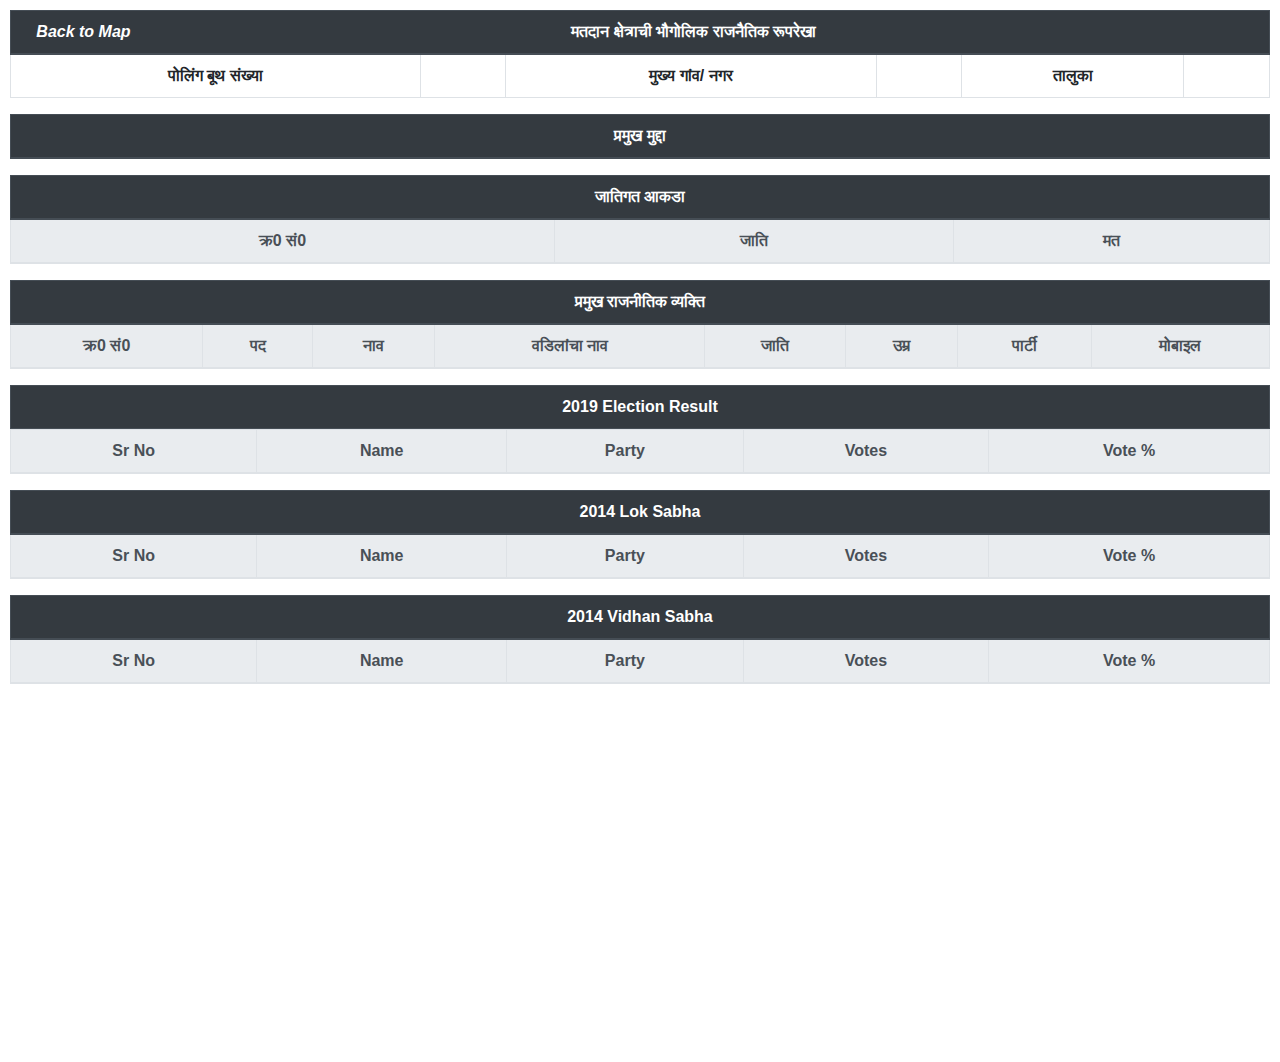
<file: village_data.html>
<html>
    <head>

        <title></title>
        <meta charset="utf-8"/>
        <link rel="stylesheet" href="https://stackpath.bootstrapcdn.com/bootstrap/4.3.1/css/bootstrap.min.css" integrity="sha384-ggOyR0iXCbMQv3Xipma34MD+dH/1fQ784/j6cY/iJTQUOhcWr7x9JvoRxT2MZw1T" crossorigin="anonymous">
        <script src="https://code.jquery.com/jquery-3.3.1.slim.min.js" integrity="sha384-q8i/X+965DzO0rT7abK41JStQIAqVgRVzpbzo5smXKp4YfRvH+8abtTE1Pi6jizo" crossorigin="anonymous"></script>
        <script src="https://cdnjs.cloudflare.com/ajax/libs/popper.js/1.14.7/umd/popper.min.js" integrity="sha384-UO2eT0CpHqdSJQ6hJty5KVphtPhzWj9WO1clHTMGa3JDZwrnQq4sF86dIHNDz0W1" crossorigin="anonymous"></script>
        <script src="https://stackpath.bootstrapcdn.com/bootstrap/4.3.1/js/bootstrap.min.js" integrity="sha384-JjSmVgyd0p3pXB1rRibZUAYoIIy6OrQ6VrjIEaFf/nJGzIxFDsf4x0xIM+B07jRM" crossorigin="anonymous"></script>
        <script src="https://ajax.googleapis.com/ajax/libs/jquery/3.4.1/jquery.min.js"></script>

        <script src="charts.js"></script>
        <script src="utils.js"></script>

        <link rel="stylesheet" href="https://use.fontawesome.com/releases/v5.7.0/css/all.css" integrity="sha384-lZN37f5QGtY3VHgisS14W3ExzMWZxybE1SJSEsQp9S+oqd12jhcu+A56Ebc1zFSJ" crossorigin="anonymous">
    </head>

    <style>
        body{
            padding: 10px
        }

        i:hover{
            cursor: pointer;
        }

    </style>

    <body>
            <table class="table table-bordered" style="text-align: center; page-break-before: always">
                <thead class="thead-dark">
                    <tr>
                        <th colspan="6" class="header"><i class="fa fa-arrow-left" onclick="location.href = 'http://13.59.213.80/ballarpur/';" style="float:left" aria-hidden="true">&nbsp;&nbsp;   Back to Map</i> मतदान क्षेत्राची भौगोलिक राजनैतिक रूपरेखा </th>
                    </tr>
                </thead>

                <tbody>
                    <tr>
                        <td class="thead-light" style="font-weight: bolder">पोलिंग बूथ संख्या</td>
                        <td id="name_pb"></td>
                        <td class="thead-light" style="font-weight: bolder">मुख्य गांव/ नगर</td>
                        <td id="name_hi"></td>
                        <td class="thead-light" style="font-weight: bolder">तालुका</td>
                        <td id="district_name"></td>
                    </tr>
                </tbody>
            </table>

            <table class="table table-bordered" style="text-align: left; padding: 10%">
                <thead class="thead-dark" style="text-align: center;" >
                    <tr>
                        <th colspan="6" class="header">प्रमुख मुद्दा</th>
                    </tr>
                </thead>

                <tbody id="tbody_issues">
                </tbody>
            </table>

            <table class="table table-bordered" style="text-align: center">
                <thead class="thead-dark">
                    <tr>
                        <th colspan="6" class="header">जातिगत आकडा</th>
                    </tr>

                    <tr class="thead-light">
                        <th class="header">क्र0 सं0</th>
                        <th class="header">जाति</th>
                        <th class="header">मत</th>
                    </tr>
                </thead>

                <tbody id="tbody_caste_data">
                </tbody>
            </table>

            <table class="table table-bordered" style="text-align: center">
                <thead class="thead-dark">
                    <tr>
                        <th colspan="8" class="header">प्रमुख राजनीतिक व्यक्ति</th>
                    </tr>

                    <tr class="thead-light">
                        <th class="header">क्र0 सं0</th>
                        <th class="header">पद</th>
                        <th class="header">नाव</th>
                        <th class="header">वडिलांचा नाव</th>
                        <th class="header">जाति</th>
                        <th class="header">उम्र</th>
                        <th class="header">पार्टी</th>
                        <th class="header">मोबाइल</th>
                    </tr>
                </thead>

                <tbody id="tbody_influential">
                </tbody>
            </table>

            <table class="table table-bordered" style="text-align: center">
                <thead class="thead-dark">
                    <tr>
                        <th colspan="5" class="header">2019 Election Result</th>
                    </tr>

                    <tr class="thead-light" id="2019_summary" style="background:blue !important">
                    </tr>

                    <tr class="thead-light" style="background:blue !important">
                        <th class="subheader">Sr No</th>
                        <th class="subheader">Name</th>
                        <th class="subheader">Party</th>
                        <th class="subheader">Votes</th>
                        <th class="subheader">Vote %</th>
                    </tr>
                </thead>

                <tbody id="2019_data">
                </tbody>
            </table>


            <table class="table table-bordered" style="text-align: center">
                <thead class="thead-dark">
                    <tr>
                        <th colspan="5" class="header">2014 Lok Sabha</th>
                    </tr>

                    <tr class="thead-light" >
                        <th class="subheader">Sr No</th>
                        <th class="subheader">Name</th>
                        <th class="subheader">Party</th>
                        <th class="subheader">Votes</th>
                        <th class="subheader">Vote %</th>
                    </tr>
                </thead>

                <tbody id="2014_ls_data">
                </tbody>
            </table>

            <table class="table table-bordered" style="text-align: center">
                <thead class="thead-dark">
                    <tr>
                        <th colspan="5" class="header">2014 Vidhan Sabha</th>
                    </tr>

                    <tr class="thead-light">
                        <th class="subheader">Sr No</th>
                        <th class="subheader">Name</th>
                        <th class="subheader">Party</th>
                        <th class="subheader">Votes</th>
                        <th class="subheader">Vote %</th>
                    </tr>
                </thead>

                <tbody id="2014_vs_data">
                </tbody>
            </table>

            <div style="width:100%;height: 40%;">
                <canvas id="canvas"></canvas>
            </div>
    </body>

    <script>


        location_id = getQueryStringValue("location_id");

        var pb_list = document.getElementById('name_pb')
        var village_name_hi = document.getElementById('name_hi')
        var district_name = document.getElementById('district_name')

        var tbody_caste_data = document.getElementById('tbody_caste_data')
        var tbody_influential = document.getElementById('tbody_influential')
        var tbody_issues = document.getElementById('tbody_issues')
        var summary_2019 = document.getElementById('2019_summary')
        var data_2019 = document.getElementById('2019_data')
        var ls_data_2014 = document.getElementById('2014_ls_data')
        var vs_data_2014 = document.getElementById('2014_vs_data')


        var caste_data_html = '';
        var influential_data_html = '';
        var issues_data_html = '';
        var summary_2019_html = '';
        var data_2019_html = '';
        var data_2014_ls_html = '';
        var data_2014_vs_html = '';

        var bjp_ls_14 = 0;
        var bjp_vs_14 = 0;
        var bjp_ls_19 = 0;

        var inc_ls_14 = 0;
        var inc_vs_14 = 0;
        var inc_ls_19 = 0;

        var others_ls_14 = 0;
        var others_vs_14 = 0;
        var others_ls_19 = 0;

        var bjp_data = [];
        var inc_data = [];
        var others_data = [];


        var lineChartData = {
			labels: ['2014 LS', '2014 VS', '2019 LS'],
			datasets: [{
				label: 'BJP',
				borderColor: '#ff9933',
				backgroundColor: '#ff9933',
				fill: false,
				data: [],
				yAxisID: 'y-axis-1',
			}, {
				label: 'INC',
				borderColor: '#0000ff',
				backgroundColor: '#0000ff',
				fill: false,
				data: [],
				yAxisID: 'y-axis-1'
      },
      {
				label: 'Others',
				borderColor: '#ffff00',
				backgroundColor: '#ffff00',
				fill: false,
				data: [],
				yAxisID: 'y-axis-1'
			}]
		};
		function showChart() {
            var ctx = document.getElementById('canvas').getContext('2d');
            ctx.height = 400;
			window.myLine = Chart.Line(ctx, {
				data: lineChartData,
				options: {
                    responsive: true,
                    maintainAspectRatio: false,
					hoverMode: 'index',
					stacked: false,
					title: {
						display: true,
						text: 'Voting Trends'
					},
					scales: {
						yAxes: [{
							type: 'linear', // only linear but allow scale type registration. This allows extensions to exist solely for log scale for instance
							display: true,
							position: 'left',
                            id: 'y-axis-1',
                            ticks: {
                                callback: function(value, index, values) {
                                    return value + '%';
                                }
                            }
						}],
                    },
                    tooltips: {
                        callbacks: {
                            label: function(tooltipItem, data) {
                                return ' ' + data.datasets[tooltipItem.datasetIndex].label + ' : ' + tooltipItem.yLabel + '%'
                            }
                        }
                    }
				}
			});
        };


        $(document).ready(function(){
        $.ajax({ url: "http://13.59.213.80:8000/village_data?location_id=" + location_id,
                type:'GET',
                success: function(data){
                    data = JSON.parse(data);
                   pb_list.innerText = data['polling_booths'];
                   village_name_hi.innerText = data['name_hi'];
                   district_name.innerText = data['taluka'];

                   document.title = data['name_hi'];
                    
                   caste_data = data['caste_data']
                   caste_data.forEach(element => {
                        caste_data_html += "<tr><td>"+ (parseInt(caste_data.indexOf(element)) + 1).toString() + "</td><td>" + element['caste'] + "</td><td>" + element['votes'] +"</td></tr>"
                       
                   });

                   tbody_caste_data.innerHTML = caste_data_html;


                   influential_data = data['influential_persons']
                   influential_data.forEach(element => {
                    influential_data_html += "<tr><td>"+ (parseInt(influential_data.indexOf(element)) + 1).toString() + "</td><td>" + element['pad'] + "</td><td>" + element['first_name'] + "</td><td>" + element['last_name'] + "</td><td>" + element['caste'] + "</td><td>" + element['age'] + "</td><td>" + element['party'] + "</td><td>" + element['mobile_no'] +"</td></tr>"
                   });

                   tbody_influential.innerHTML = influential_data_html;


                   issues_data = data['issues']
                   issues_data.forEach(element => {
                    issues_data_html += "<tr><td>"+ (parseInt(issues_data.indexOf(element)) + 1).toString() + ")&nbsp&nbsp" + element + "</td></tr>"; 
                   });

                   tbody_issues.innerHTML = issues_data_html;


                   json_2019 = data['election_2019']
                   console.log(json_2019)
                   var voters = json_2019['votes']
                   var electors = json_2019['electors']
                   var turnout = json_2019['turnout']

                   summary_2019.innerHTML = "<tr><th colspan='2'> Electors - " + electors + "</th><th colspan='2'> Votes - " + voters + "</th><th colspan='2'> Turnout - " + parseInt(turnout).toString() + "%</th></tr>";

                   votes_data_2019 = json_2019['votes_data']
                   votes_data_2019.forEach(element => {
                        if (element['party'] == 'BJP'){
                            bjp_ls_19 += parseInt(element['votes_per'].replace('%', ''))
                        } else if (element['party'] == 'INC'){
                            inc_ls_19 += parseInt(element['votes_per'].replace('%', ''))
                        } else {
                            others_ls_19 += parseInt(element['votes_per'].replace('%', ''))
                        }

                        data_2019_html += "<tr><td>"+ (parseInt(votes_data_2019.indexOf(element)) + 1).toString() + "</td><td>" + element['name'] + "</td><td>" + element['party'] + "</td><td>" + element['votes'] + "</td><td>" + element['votes_per'] + "</td></tr>";
                   });

                   data_2019.innerHTML = data_2019_html;


                   votes_data_2014_ls = data['ls_2014']['votes_data']
                   votes_data_2014_ls.forEach(element => {
                        if (element['party'] == 'BJP'){
                            bjp_ls_14 += parseInt(element['votes_per'].replace('%', ''))
                        } else if (element['party'] == 'INC'){
                            inc_ls_14 += parseInt(element['votes_per'].replace('%', ''))
                        } else {
                            others_ls_14 += parseInt(element['votes_per'].replace('%', ''))
                        }

                        data_2014_ls_html += "<tr><td>"+ (parseInt(votes_data_2014_ls.indexOf(element)) + 1).toString() + "</td><td>" + element['name'] + "</td><td>" + element['party'] + "</td><td>" + element['votes'] + "</td><td>" + element['votes_per'] + "</td></tr>";
                   });

                   ls_data_2014.innerHTML = data_2014_ls_html;


                   votes_data_2014_vs = data['vs_2014']['votes_data']
                   votes_data_2014_vs.forEach(element => {
                        if (element['party'] == 'BJP'){
                            bjp_vs_14 += parseInt(element['votes_per'].replace('%', ''))
                        } else if (element['party'] == 'INC'){
                            inc_vs_14 += parseInt(element['votes_per'].replace('%', ''))
                        } else {
                            others_vs_14 += parseInt(element['votes_per'].replace('%', ''))
                        }
                        data_2014_vs_html += "<tr><td>"+ (parseInt(votes_data_2014_vs.indexOf(element)) + 1).toString() + "</td><td>" + element['name'] + "</td><td>" + element['party'] + "</td><td>" + element['votes'] + "</td><td>" + element['votes_per'] + "</td></tr>";
                   });

                   vs_data_2014.innerHTML = data_2014_vs_html;

                   bjp_data.push(bjp_ls_14)
                   bjp_data.push(bjp_vs_14)
                   bjp_data.push(bjp_ls_19)

                   inc_data.push(inc_ls_14)
                   inc_data.push(inc_vs_14)
                   inc_data.push(inc_ls_19)


                   others_data.push(others_ls_14)
                   others_data.push(others_ls_19)
                   others_data.push(others_vs_14)

                   lineChartData.datasets[0].data = bjp_data
                   lineChartData.datasets[1].data = inc_data
                   lineChartData.datasets[2].data = others_data



                   showChart()

                }});
        });


        function getQueryStringValue (key) {  
            return decodeURIComponent(window.location.search.replace(new RegExp("^(?:.*[&\\?]" + encodeURIComponent(key).replace(/[\.\+\*]/g, "\\$&") + "(?:\\=([^&]*))?)?.*$", "i"), "$1"));  
        } 
    
    </script>

    

</html>
</file>
